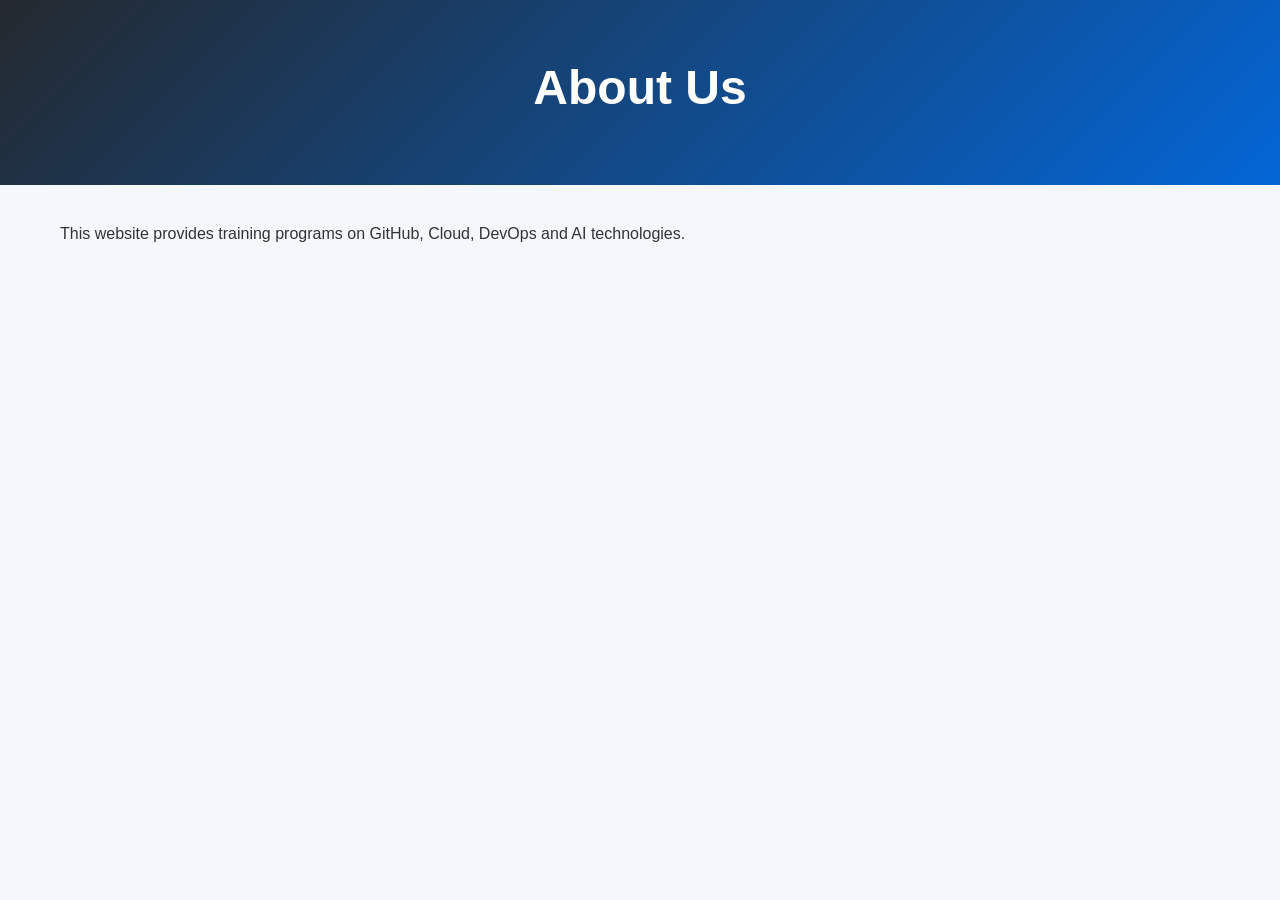
<file: about.html>
<!DOCTYPE html>
<html lang="en">
<head>
    <meta charset="UTF-8">
    <meta name="viewport" content="width=device-width, initial-scale=1.0">
    <title>About</title>

    <link rel="stylesheet" href="css/style.css">
</head>
<body>

<header>

<h1>About Us</h1>

</header>

<div class="container">

<p>
This website provides training programs on GitHub,
Cloud, DevOps and AI technologies.
</p>

</div>

</body>
</html>
</file>
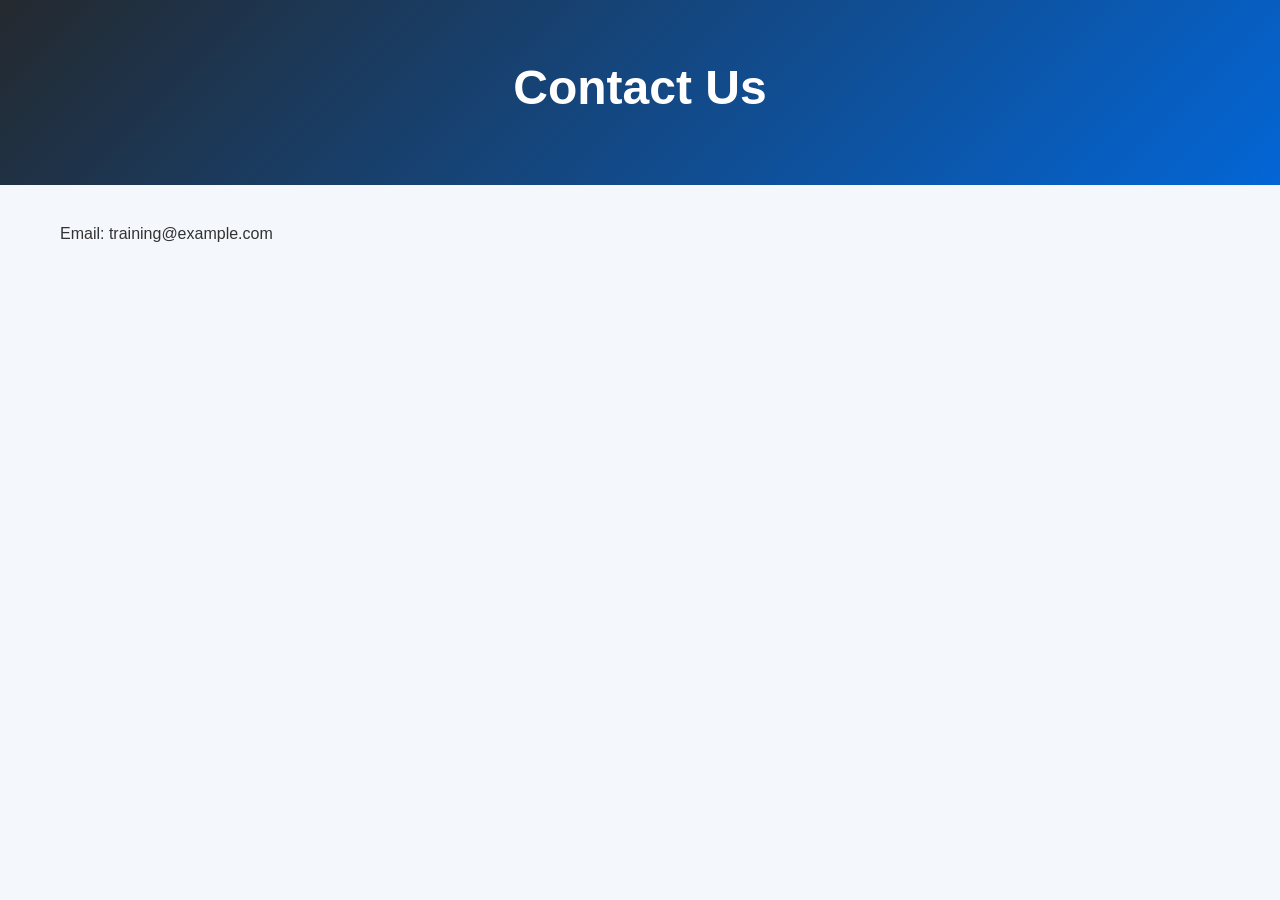
<file: contact.html>
<!DOCTYPE html>
<html lang="en">
<head>

<meta charset="UTF-8">

<meta name="viewport"
content="width=device-width,initial-scale=1">

<title>Contact</title>

<link rel="stylesheet"
href="css/style.css">

</head>

<body>

<header>

<h1>Contact Us</h1>

</header>

<div class="container">

<p>Email:
training@example.com</p>

</div>

</body>

</html>
</file>
<file: css/style.css>
* {

            margin: 0;

            padding: 0;

            box-sizing: border-box;

            font-family: Arial, sans-serif;

        }



        body {

            background: #f4f7fb;

            color: #333;

        }



        header {

            background: linear-gradient(135deg, #24292e, #0366d6);

            color: white;

            text-align: center;

            padding: 60px 20px;

        }



        header h1 {

            font-size: 3rem;

            margin-bottom: 10px;

        }



        header p {

            font-size: 1.2rem;

        }



        .container {

            max-width: 1200px;

            margin: auto;

            padding: 40px 20px;

        }



        .section-title {

            text-align: center;

            margin-bottom: 30px;

            color: #24292e;

        }



        #training-list {

            display: grid;

            grid-template-columns: repeat(auto-fit, minmax(320px, 1fr));

            gap: 20px;

        }



        .card {

            background: white;

            border-radius: 12px;

            padding: 20px;

            box-shadow: 0 3px 10px rgba(0,0,0,0.1);

            transition: transform .2s;

        }



        .card:hover {

            transform: translateY(-5px);

        }



        .card h3 {

            color: #0366d6;

            margin-bottom: 10px;

        }



        .card p {

            margin-bottom: 10px;

            line-height: 1.5;

        }



        .tech {

            display: inline-block;

            background: #e8f0fe;

            color: #0366d6;

            padding: 5px 10px;

            border-radius: 20px;

            font-size: 14px;

            margin-bottom: 15px;

        }



        .btn {

            display: inline-block;

            background: #0366d6;

            color: white;

            text-decoration: none;

            padding: 10px 15px;

            border-radius: 6px;

        }



        .btn:hover {

            background: #024ea2;

        }



        footer {

            text-align: center;

            padding: 30px;

            background: #24292e;

            color: white;

            margin-top: 50px;

        }



        .loading {

            text-align: center;

            font-size: 20px;

            padding: 40px;

        }
</file>
